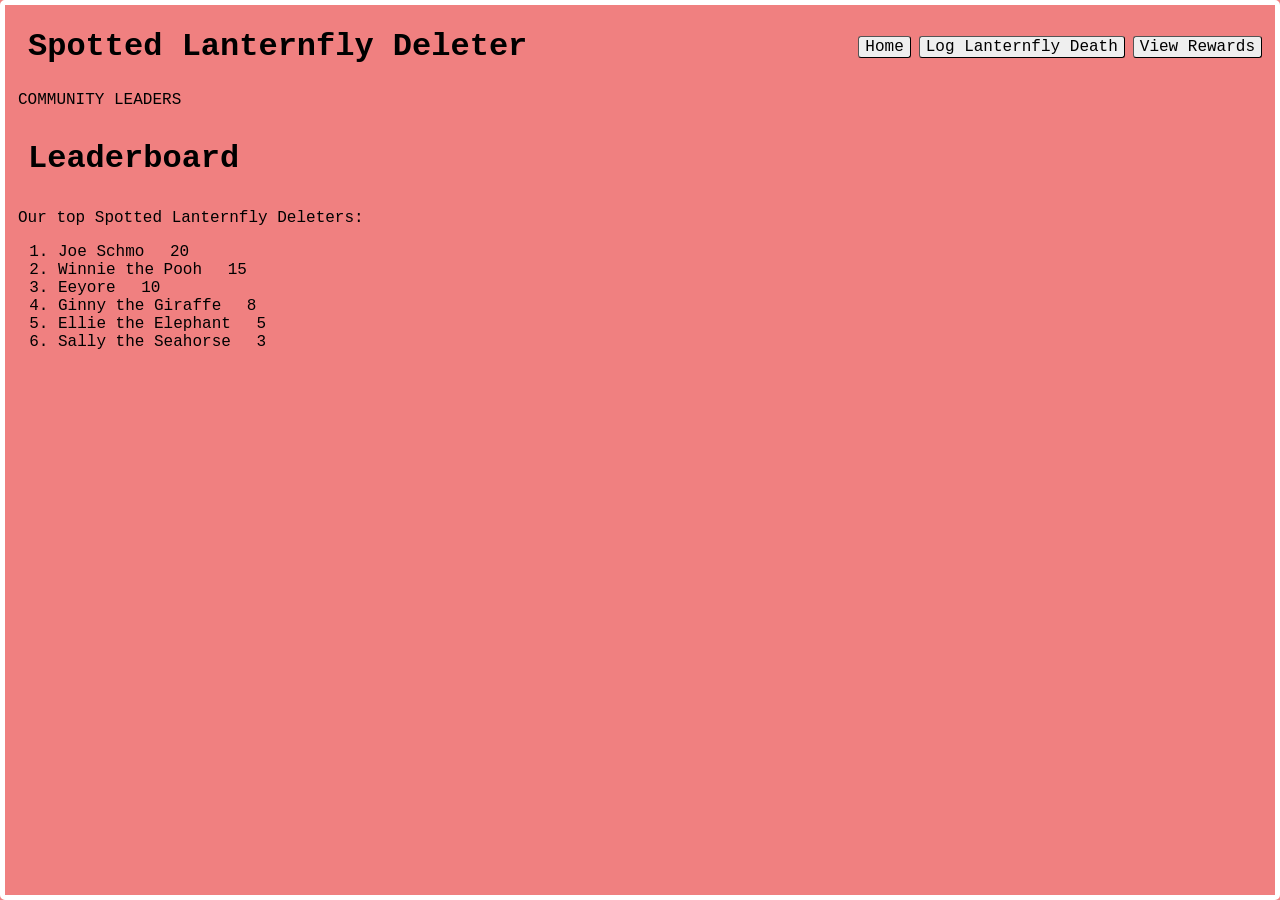
<file: leaderboard.html>
<!DOCTYPE html>
<html>
    <head>
        <link rel="stylesheet" href="style.css"/>
        <title>Leaderboard</title>
        
    </head>

    <body>
        <div class="title-row">
            <h1>Spotted Lanternfly Deleter</h1>
            <div class="buttons">
                <a href="index.html" class="button">Home</a>
                <a href="LogDeath.html" class="button">Log Lanternfly Death</a>
                <a href="rewards.html" class="button">View Rewards</a>
            </div>
        </div>
        <p class="page-header">
            <span class="header-label">COMMUNITY LEADERS
        </p>
        <h1>Leaderboard</h1>
        <p>
            Our top Spotted Lanternfly Deleters:
        </p>
        <ol>
            <li>Joe Schmo &emsp;20</li>
            <li>Winnie the Pooh &emsp;15</li>
            <li>Eeyore &emsp;10</li>
            <li>Ginny the Giraffe &emsp;8</li>
            <li>Ellie the Elephant &emsp;5</li>
            <li>Sally the Seahorse &emsp;3</li>
        </ol>
    </body>
</html>
</file>
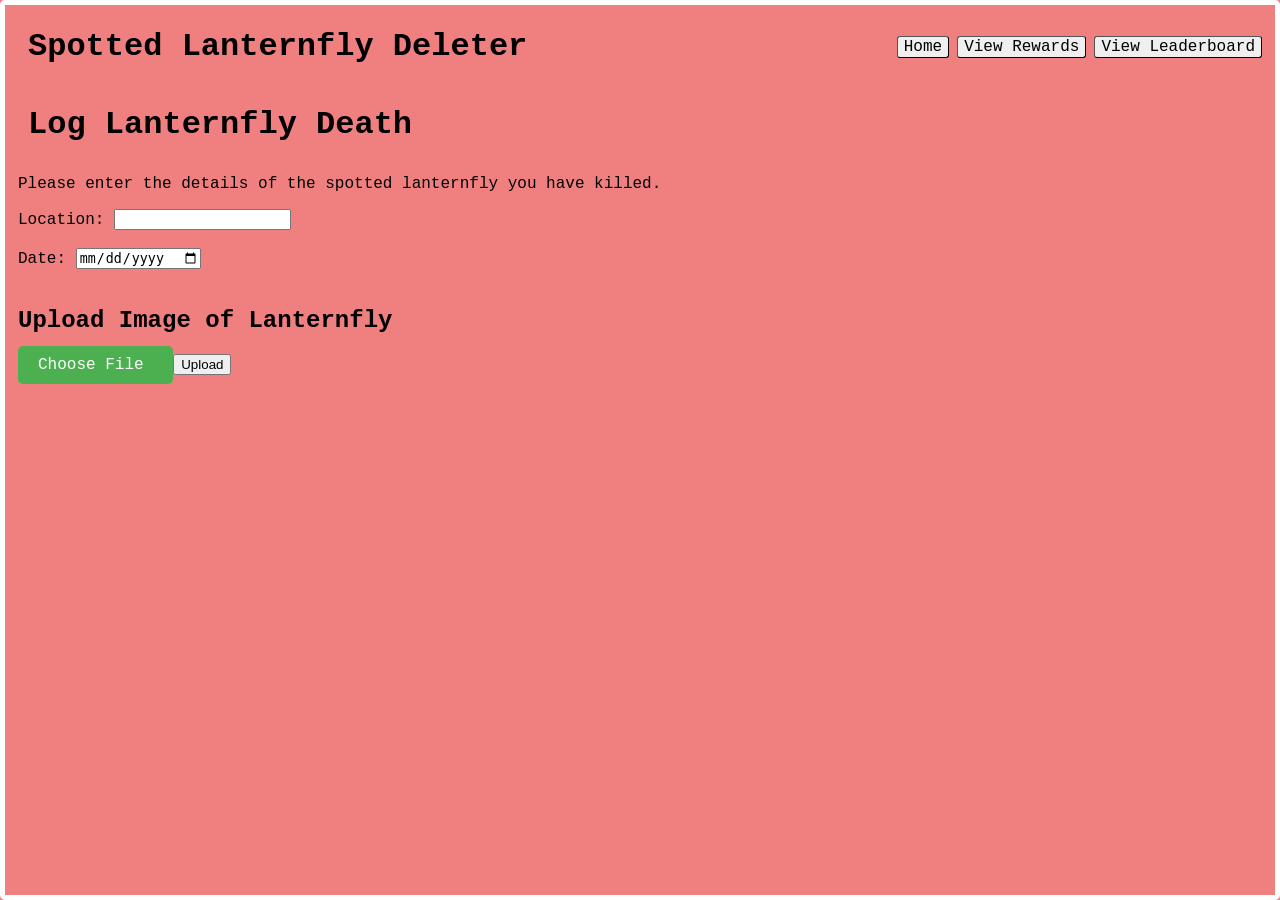
<file: LogDeath.html>
<!DOCTYPE html>

<html>
<head>
    <link rel="stylesheet" href="style.css"/>
    <title>Log Lanternfly Death</title>
</head>
<body>
    <div class="title-row">
            <h1>Spotted Lanternfly Deleter</h1>
            <div class="buttons">
                <a href="index.html" class="button">Home</a>
                <a href="rewards.html" class="button">View Rewards</a>
                <a href="leaderboard.html" class="button">View Leaderboard</a>
            </div>
        </div>
    <h1>Log Lanternfly Death</h1>
    <p>
        Please enter the details of the spotted lanternfly you have killed.
    </p>
    <form>
        <label for="location">Location:</label>
        <input type="text" id="location" name="location"><br><br>
        <label for="date">Date:</label>
        <input type="date" id="date" name="date"><br><br>
        <h2>Upload Image of Lanternfly</h2>
        <form>
            <input type="file" id="fileUpload" class="file-upload"
                name="fileUpload">
            <label for="fileUpload" class="custom-button">
                Choose File
            </label>
            <input type="submit" value="Upload">
        </form>
    </form>

    
</body>

<script>
    form.addEventListener('submit', (event) => {
        event.preventDefault();
        const location = document.getElementById('location').value;
        const date = document.getElementById('date').value;
        console.log(`Location: ${location}, Date: ${date}`);
    });
</script>
</html>
</file>
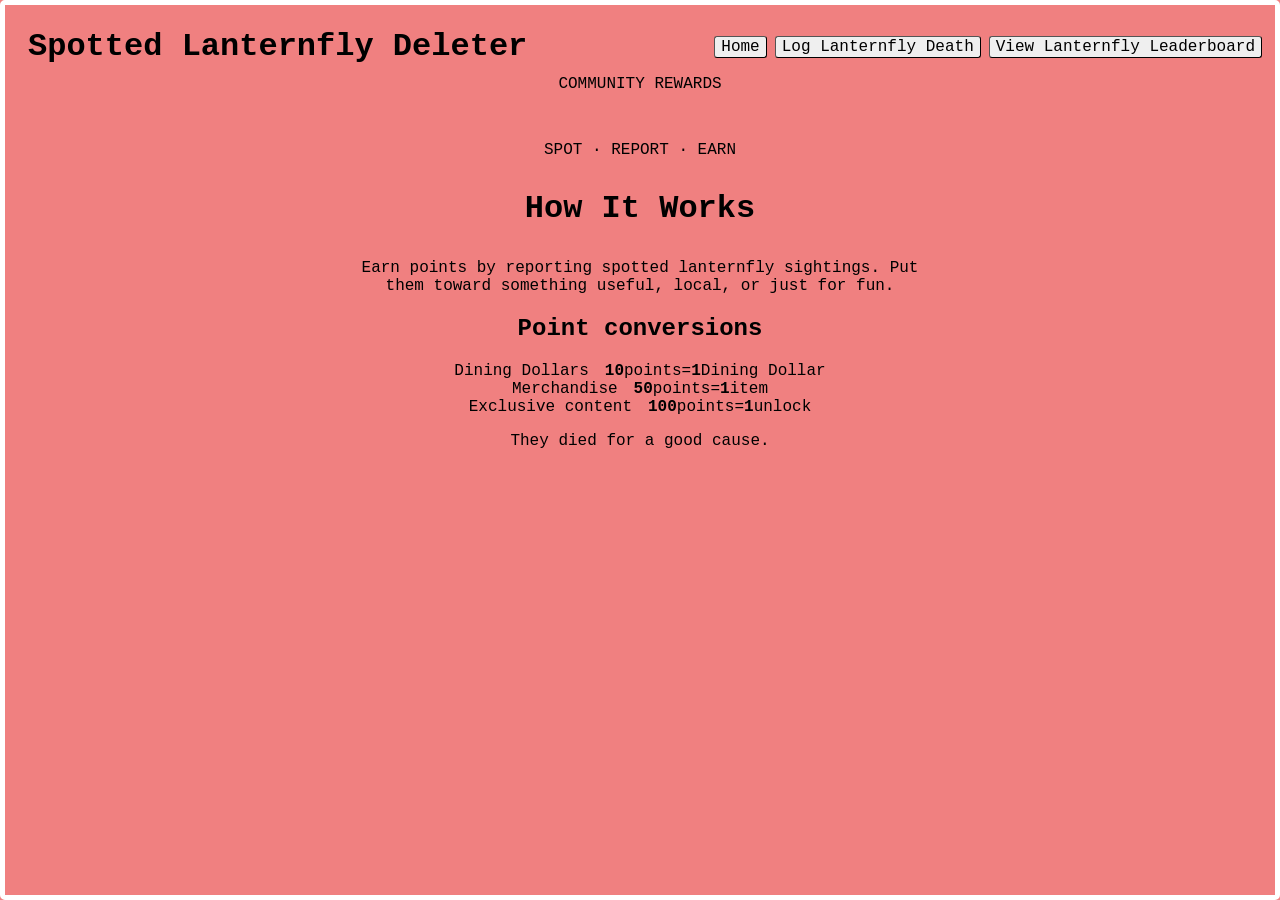
<file: rewards.html>
<!doctype html>
<html lang="en">
    
<head>
    <meta charset="utf-8">
    <meta name="viewport" content="width=device-width, initial-scale=1">
    <title>Rewards | Spotted Lanternfly Deleter</title>
    <link rel="preconnect" href="https://fonts.googleapis.com">
    <link rel="preconnect" href="https://fonts.gstatic.com" crossorigin>
    <link href="https://fonts.googleapis.com/css2?family=DM+Sans:wght@400;500;600;700&family=Manrope:wght@600;700;800&display=swap" rel="stylesheet">
    <link rel="stylesheet" href="style.css">
    <style>
        .page-header,
        .rewards-main {
            text-align: center;
        }

        .rewards-main {
            max-width: 720px;
            margin: 48px auto 0;
        }

        .rewards-main .intro {
            max-width: 600px;
            margin-right: auto;
            margin-left: auto;
        }

        .conversion-list {
            max-width: 560px;
            margin: 0 auto;
        }

        .conversion-row {
            display: flex;
            align-items: center;
            justify-content: center;
            flex-wrap: wrap;
            gap: 8px 16px;
        }
    </style>
</head>

<body>
    <div class="title-row">
        <h1>Spotted Lanternfly Deleter</h1>
        <div class="buttons">
            <a href="index.html" class="button">Home</a>
            <a href="LogDeath.html" class="button">Log Lanternfly Death</a>
            <a href="leaderboard.html" class="button">View Lanternfly Leaderboard</a>
        </div>
    </div>
    
    <header class="page-header">
        <span class="header-label">COMMUNITY REWARDS</span>
    </header>

    <main class="rewards-main">
        <p class="eyebrow">SPOT · REPORT · EARN</p>
        <h1>How It Works</h1>
        <p class="intro">Earn points by reporting spotted lanternfly sightings. Put them toward something useful, local, or just for fun.</p>

        <section class="conversion-section" aria-labelledby="conversion-title">
            <div class="section-heading">
                <h2 id="conversion-title">Point conversions</h2>
                
            </div>
            <div class="conversion-list">
                <div class="conversion-row">
                    <span class="reward-name">Dining Dollars</span>
                    <span class="reward-rate"><strong>10</strong><span>points</span><span class="equals">=</span><strong>1</strong><span>Dining Dollar</span></span>
                </div>
                <div class="conversion-row">
                    <span class="reward-name">Merchandise</span>
                    <span class="reward-rate"><strong>50</strong><span>points</span><span class="equals">=</span><strong>1</strong><span>item</span></span>
                </div>
                <div class="conversion-row">
                    <span class="reward-name">Exclusive content</span>
                    <span class="reward-rate"><strong>100</strong><span>points</span><span class="equals">=</span><strong>1</strong><span>unlock</span></span>
                </div>
            </div>
        </section>

        <p class="page-note">They died for a good cause.</p>
    </main>

    
</body>
</html>
</file>
<file: style.css>
html::after {
  content: "";
  position: fixed;
  inset: 0;
  border: 5px solid white;
  border-radius: 5px;
  box-sizing: border-box;
  pointer-events: none;
  z-index: 9999;
}

body {
    padding: 10px;
    background-color: lightcoral;
    font-family: Courier, monospace;
}

h1 {
    padding: 10px;
}

.file-upload{
    display: none;
}

.custom-button {
    padding: 10px 20px;
    background-color: #4CAF50;
    color: white;
    border: none;
    border-radius: 5px;
    cursor: pointer;
}

.custom-button:hover {
    background-color: #45a049;
}

a.button {
    padding: 1px 6px;
    border: 1px outset buttonborder;
    border-radius: 3px;
    color: buttontext;
    background-color: buttonface;
    text-decoration: none;
}

.title-row {
    display: flex;
    align-items: center;
    gap: 16px;
}

.title-row h1 {
    margin: 0;
}

.buttons {
    margin-left: auto;
    display: flex;
    gap: 8px;
}
</file>
